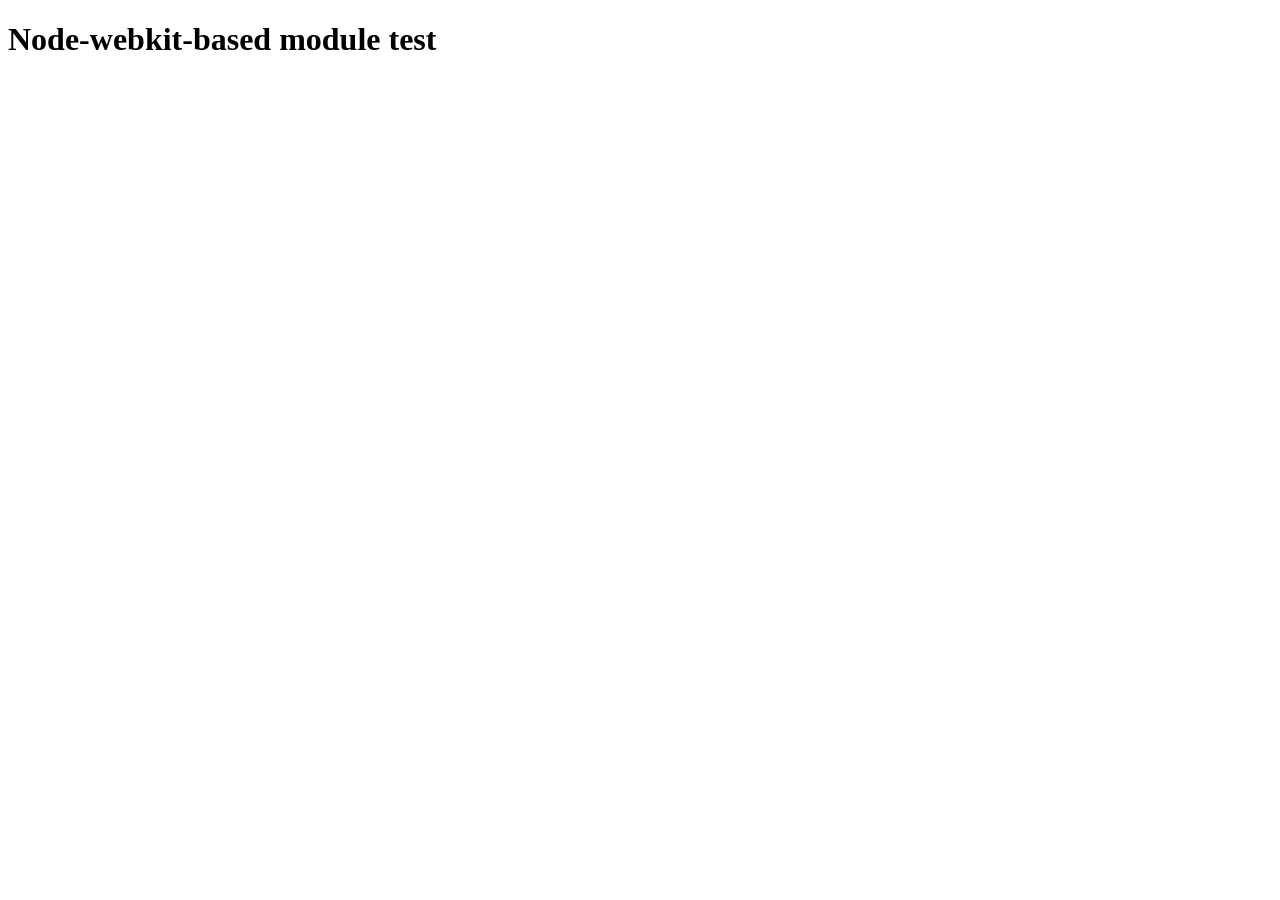
<file: webtest/node_modules/johnny-five/node_modules/serialport/node_modules/node-pre-gyp/lib/util/nw-pre-gyp/index.html>
<!doctype html>
<html>
<head>
<meta charset="utf-8">
<title>Node-webkit-based module test</title>
<script>
function nwModuleTest(){
   var util = require('util');
   var moduleFolder = require('nw.gui').App.argv[0];
   try {
      require(moduleFolder);
   } catch(e) {
      if( process.platform !== 'win32' ){
         util.log('nw-pre-gyp error:');
         util.log(e.stack);
      }
      process.exit(1);
   }
   process.exit(0);
}
</script>
</head>
<body onload="nwModuleTest()">
<h1>Node-webkit-based module test</h1>
</body>
</html>
</file>
